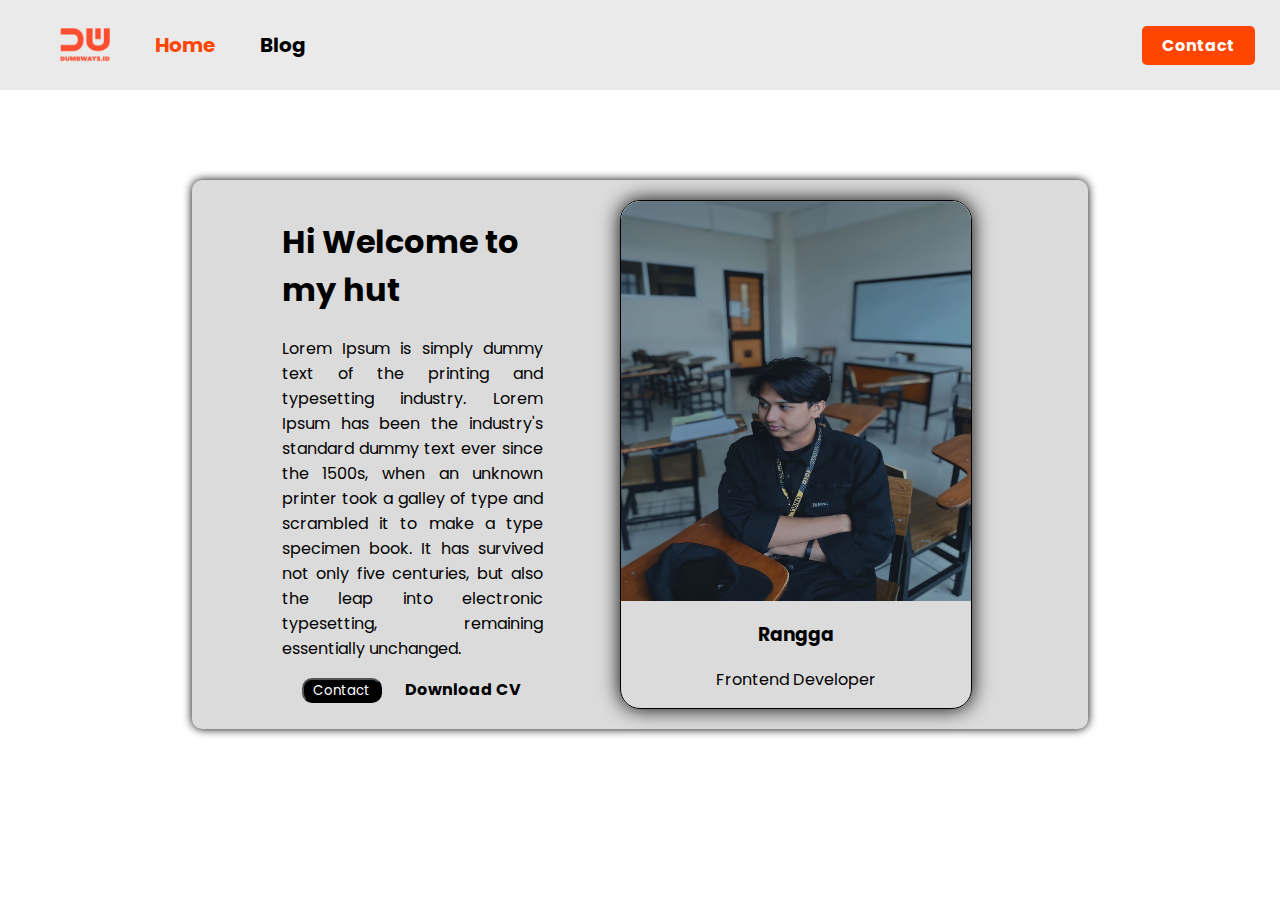
<file: index.html>
<html>
  <head>
    <title>Personal Web</title>
    <link
      rel="stylesheet"
      href="https://cdnjs.cloudflare.com/ajax/libs/font-awesome/6.4.2/css/all.min.css"
      integrity="sha512-z3gLpd7yknf1YoNbCzqRKc4qyor8gaKU1qmn+CShxbuBusANI9QpRohGBreCFkKxLhei6S9CQXFEbbKuqLg0DA=="
      crossorigin="anonymous"
      referrerpolicy="no-referrer"
    />
    <link rel="stylesheet" href="css/index.css" />
  </head>
  <body>
    <!-- Navbar -->
    <nav>
      <div class="nav-left">
        <ul>
          <li>
            <a href="index.html">
              <img src="image/logo.png" alt="logo" width="50px" />
            </a>
          </li>
          <li>
            <a href="index.html" class="active">Home</a>
          </li>
          <li>
            <a href="#">Blog</a>
          </li>
        </ul>
      </div>
      <div class="nav-right">
        <a href="contact.html">Contact</a>
      </div>
    </nav>

    <!-- background -->
    <div class="container-card">
      <section>
        <div class="left">
          <h1>Hi Welcome to my hut</h1>
          <p>
            Lorem Ipsum is simply dummy text of the printing and typesetting
            industry. Lorem Ipsum has been the industry's standard dummy text
            ever since the 1500s, when an unknown printer took a galley of type
            and scrambled it to make a type specimen book. It has survived not
            only five centuries, but also the leap into electronic typesetting,
            remaining essentially unchanged.
          </p>
          <a href="contact.html">
            <button>Contact</button>
          </a>
          <a href="#">Download CV<i class="fa-solid fa-download"></i></a>
          <div class="sosmed">
            <a class="fa-brands fa-linkedin"></a>
            <a
              href="https://www.instagram.com/whyghaa_/"
              class="fa-brands fa-instagram"
            ></a>
            <a class="fa-brands fa-facebook"></a>
            <a class="fa-brands fa-discord"></a>
          </div>
        </div>
        <div class="right">
          <div class="card">
            <img src="image/ghaa.jpg" alt="Ini Gambar"">
            <h3>Rangga</h3>
            <p class="card-p">Frontend Developer</p>
          </div>
        </div>
      </section>
    </div>
  </body>
</html>
</file>
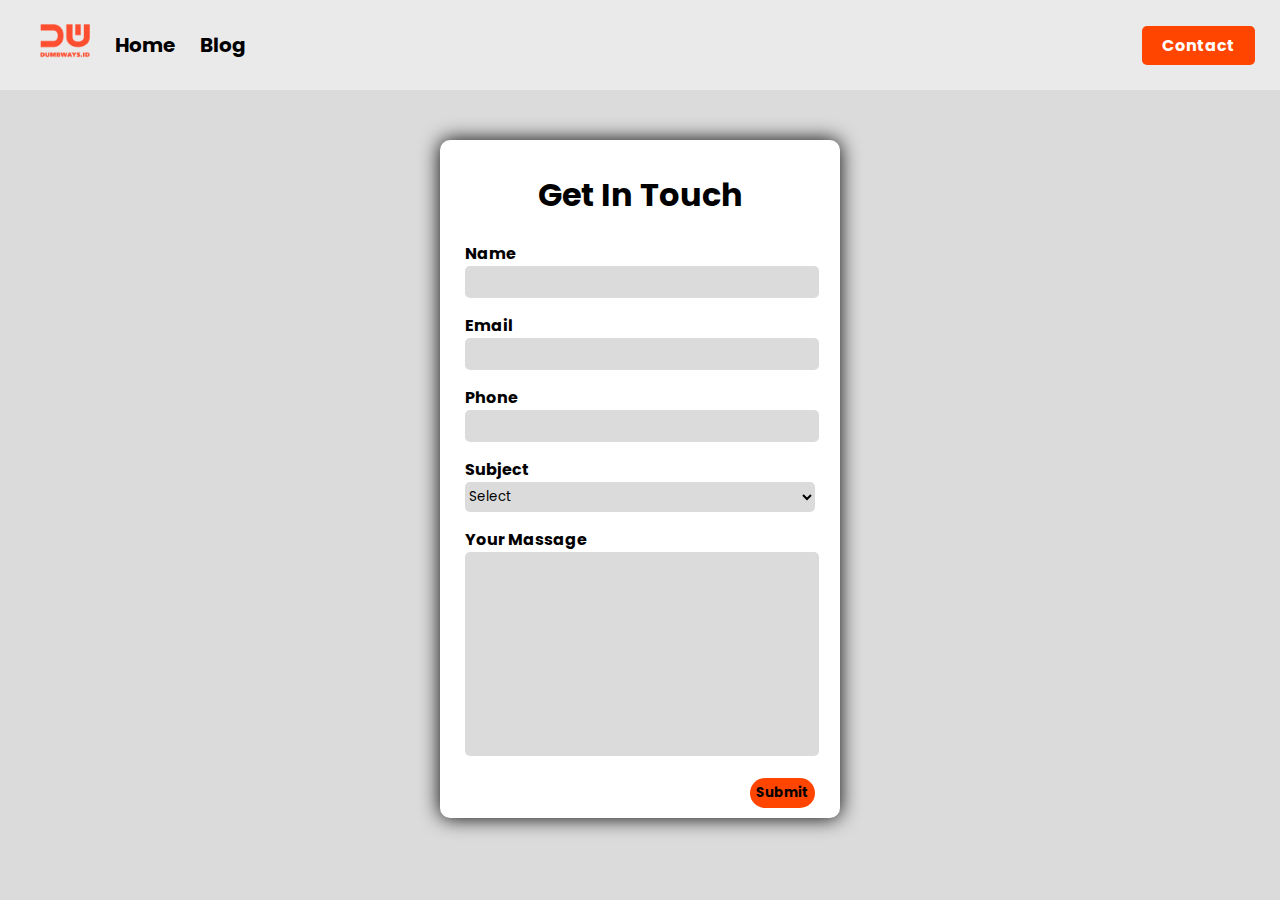
<file: contact.html>
<!DOCTYPE html>
<html lang="en">
  <head>
    <meta charset="UTF-8" />
    <meta name="viewport" content="width=device-width, initial-scale=1.0" />
    <title>Contact</title>
    <link rel="stylesheet" href="css/contact.css" />
  </head>
  <body>
    <!-- Navigasi -->
    <nav>
      <div class="nav-left">
        <ul>
          <li>
            <a href="index.html">
              <img src="image/logo.png" alt="logo" width="50px" />
            </a>
          </li>
          <li>
            <a href="index.html" ">Home</a>
          </li>
          <li>
            <a href="#">Blog</a>
          </li>
        </ul>
      </div>
      <div class="nav-right">
        <a href="contact.html" class="active" >Contact</a>
      </div>
    </nav>

    <!-- Contact -->
    <div class="container-contact">
      <form>
        <h1>Get In Touch</h1>

        <div>
          <label for="name">Name</label>
          <input type="text" id="name" required />
        </div>

        <div>
          <label for="email">Email</label>
          <input type="email" id="email" required />
        </div>

        <div>
          <label for="phone-number">Phone</label>
          <input type="number" id="phone-number" />
        </div>

        <div>
          <label for="pilihan">Subject</label>
          <select id="pilihan">
            <option value="" hidden>Select</option>
            <option>Frontend</option>
            <option>Backend</option>
            <option>Fullstack</option>
          </select>
        </div>

        <div>
          <label for="massage">Your Massage</label>
          <textarea id="massage" cols="30" rows="10" maxlength="100"></textarea>
        </div>

        <div class="div-button">
          <button type="button" onclick="submitData()">Submit</button>
        </div>
      </form>
      <script src="js/contact.js"></script>
    </div>
  </body>
</html>
</file>
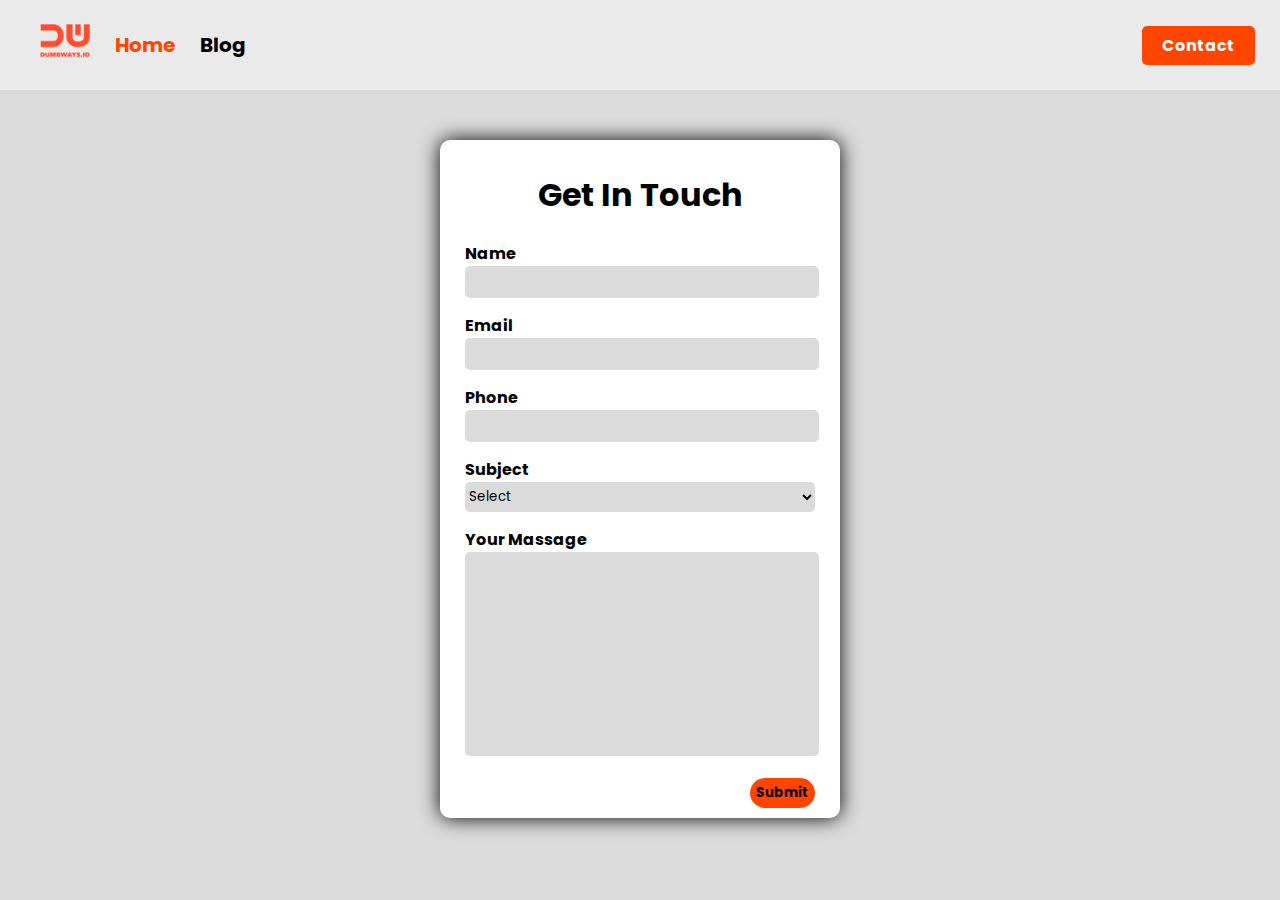
<file: html/contact.html>
<!DOCTYPE html>
<html lang="en">
  <head>
    <meta charset="UTF-8" />
    <meta name="viewport" content="width=device-width, initial-scale=1.0" />
    <title>Contact</title>
    <link rel="stylesheet" href="../css/contact.css" />
  </head>
  <body>
    <!-- Navigasi -->
    <nav>
      <div class="nav-left">
        <ul>
          <li>
            <a href="../index.html">
              <img src="../image/logo.png" alt="logo" width="50px" />
            </a>
          </li>
          <li>
            <a href="../index.html" class="active">Home</a>
          </li>
          <li>
            <a href="#">Blog</a>
          </li>
        </ul>
      </div>
      <div class="nav-right">
        <a href="../html/contact.html">Contact</a>
      </div>
    </nav>

    <!-- Contact -->
    <div class="container-contact">
      <form>
        <h1>Get In Touch</h1>

        <div>
          <label for="name">Name</label>
          <input type="text" id="name" required />
        </div>

        <div>
          <label for="email">Email</label>
          <input type="email" id="email" required />
        </div>

        <div>
          <label for="phone-number">Phone</label>
          <input type="number" id="phone-number" />
        </div>

        <div>
          <label for="pilihan">Subject</label>
          <select id="pilihan">
            <option value="" hidden>Select</option>
            <option>Frontend</option>
            <option>Backend</option>
            <option>Fullstack</option>
          </select>
        </div>

        <div>
          <label for="massage">Your Massage</label>
          <textarea id="massage" cols="30" rows="10" maxlength="100"></textarea>
        </div>

        <div class="div-button">
          <button>Submit</button>
        </div>
      </form>
    </div>
  </body>
</html>
</file>
<file: css/index.css>
@import url("https://fonts.googleapis.com/css2?family=Poppins:wght@100;200;300;400;500;600;700;800;900&display=swap");

* {
  text-decoration: none;
  font-family: "Poppins", sans-serif;
  color: black;
}

/* Navbar */
body {
  margin: 0;
}

nav {
  background-color: #ebeaea;
  display: flex;
  align-items: center;
  height: 10vh;
}

nav ul {
  display: flex;
  list-style-type: none;
  align-items: center;
}

nav ul li {
  margin-right: 25px;
  font-size: 20px;
  display: flex;
  align-items: center;
  justify-content: center;
}

nav ul li .active {
  color: orangered;
}

.nav-left {
  flex: 50%;
}

.nav-right {
  flex: 50%;
  text-align: end;
  margin-right: 25px;
}

.nav-right a {
  background-color: orangered;
  padding: 8px 20px;
  color: white;
  border-radius: 5px;
}

/* Background */
.container-card {
  width: 70%;
  margin: 90px auto;
  display: flex;
  background-color: #dbdbdb;
  border: none;
  border-radius: 10px;
  box-shadow: 0 0 10px black;
}

p {
  text-align: justify;
}

button {
  width: 80px;
  height: 25px;
  border-radius: 10px;
  color: white;
  background-color: black;
  text-align: center;
  margin-bottom: 10px;
  cursor: pointer;
}

button:hover {
  background-color: orangered;
  box-shadow: 0 0 10px black;
}

a {
  text-decoration: none;
  font-weight: bold;
  color: black;
  margin-left: 20;
}

.sosmed {
  text-align: center;
  font-size: 40px;
}

.sosmed a {
  padding-top: 10px;
  padding-left: 0px;
}

.card {
  width: 350px;
  border: 1px solid black;
  margin: 20px auto;
  padding: 0px;
  border-radius: 20px;
  box-shadow: 0 0 20px #000000;
  text-align: center;
}

.card-p {
  text-align: center;
}

.card img {
  border-radius: 20px 20px 0 0;
  width: 100%;
  height: 400px;
  display: block;
}

section {
  display: flex;
  width: 80%;
  align-items: center;
  margin: auto;
}

.left {
  flex: 10%;
}

.right {
  flex: 30%;
  margin-left: 50px;
}
</file>
<file: css/contact.css>
@import url('https://fonts.googleapis.com/css2?family=Poppins&display=swap');

* {
    text-decoration: none;
    font-family: "Poppins", sans-serif;
    color: black;
}

/* Navbar */
a {
    text-decoration: none;
    font-weight: bold;
    color: black;
    margin-left: 20;
}

body {
    margin: 0;
    background-color: #dbdbdb;
  }
  
  nav {
    background-color: #ebeaea;
    display: flex;
    align-items: center;
    height: 10vh;
  }
  
  nav ul {
    display: flex;
    list-style-type: none;
    align-items: center;
  }
  
  nav ul li {
    margin-right: 25px;
    font-size: 20px;
    display: flex;
    align-items: center;
    justify-content: center;
  }
  
  nav ul li .active {
    color: orangered;
  }
  
  .nav-left {
    flex: 50%;
  }
  
  .nav-right {
    flex: 50%;
    text-align: end;
    margin-right: 25px;
  }
  
  .nav-right a {
    background-color: orangered;
    padding: 8px 20px;
    color: white;
    border-radius: 5px;
  }

/* Contact */
.container-contact {
    width: 400px;
    margin: auto;
    background-color: white;
    border-radius: 10px;
    box-shadow: 0 0 20px black;
}

h1 {
    text-align: center;
}

form {
    width: 350px;
    margin: 50px auto;
    padding: 10px;
}

form div {
    margin-top: 15px;
}

label {
    font-weight: bold;
}

input, select, textarea {
    background-color: #dbdbdb;
    border-radius: 5px;
    border: none;
    width: 100%;
    resize: none;
}

input:hover {
    box-shadow: 0 0 10px black;
}

select:hover {
    box-shadow: 0 0 10px black;
}

textarea:hover {
    box-shadow: 0 0 10px black;
}

input, select{
    height: 30px;
}

.div-button {
    display: flex;
    align-items: end;
    justify-content: end;
}

button {
    background-color: orangered;
    font-weight: bold;
    border: none;
    border-radius: 25px;
    width: auto;
    height: 30px;
    cursor: pointer;
}

button:hover {
    background-color: black;
    color: white;
}
</file>
